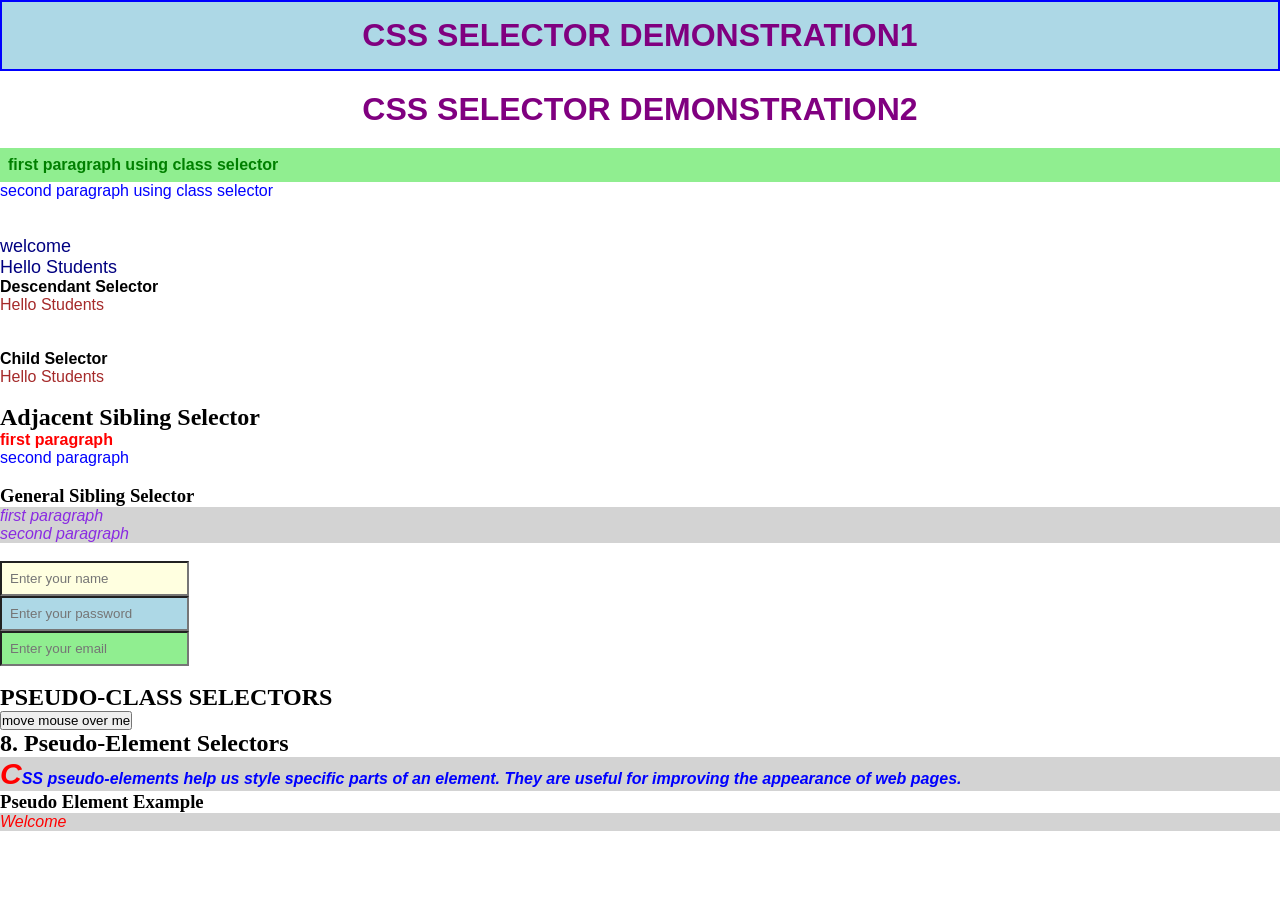
<file: CSS Selector/index.html>
<!DOCTYPE html>
<html lang="en">
<head>
    <meta charset="UTF-8">
    <meta name="viewport" content="width=device-width, initial-scale=1.0">
    <title>CSS SELECTOR</title>
    <link rel="stylesheet" href="style.css"> </link>
    <h1 ID="heading1">CSS SELECTOR DEMONSTRATION1</h1>
    <h1 ID="heading2">CSS SELECTOR DEMONSTRATION2</h1>
</head>
<body>
   <p class="demo"> first paragraph using class selector</p>
    <p class="demo1"> second paragraph using class selector</p>
    <br><br>
    <div>
        <p>welcome</p>
        <selection>
            <p>Hello Students</p>
        </selection>
    </div>
        <div class="container">
        <p>Descendant Selector </p>
        <selection>
            <p>Hello Students</p>
        </selection>
        <br><br>
      <div class="container">
        <p>Child Selector </p>
        <selection>
            <p>Hello Students</p>
        </selection>
    </div>
    </div>
<br>
    <h2> Adjacent Sibling Selector</h2>
 <p>first paragraph</p>
 <p>second paragraph</p>
 <br>
 <h3> General Sibling Selector</h3>
 <p>first paragraph</p>
 <p>second paragraph</p>
 <br>
<input type="text" placeholder="Enter your name"> <br>
<input type="password" placeholder="Enter your password"><br>
<input type="email" placeholder="Enter your email"><br>
<br>
<h2>  PSEUDO-CLASS SELECTORS</h2>
<button>move mouse over me</button>
 <!-- Pseudo-element selectors -->
    <h2>8. Pseudo-Element Selectors</h2>

    <p class="pseudo">
        CSS pseudo-elements help us style specific parts of an element.
        They are useful for improving the appearance of web pages.
    </p>

    <h3 class="after">Pseudo Element Example</h3>
  <p id="para" class="text">Welcome</p>

</body>
</html>
</file>
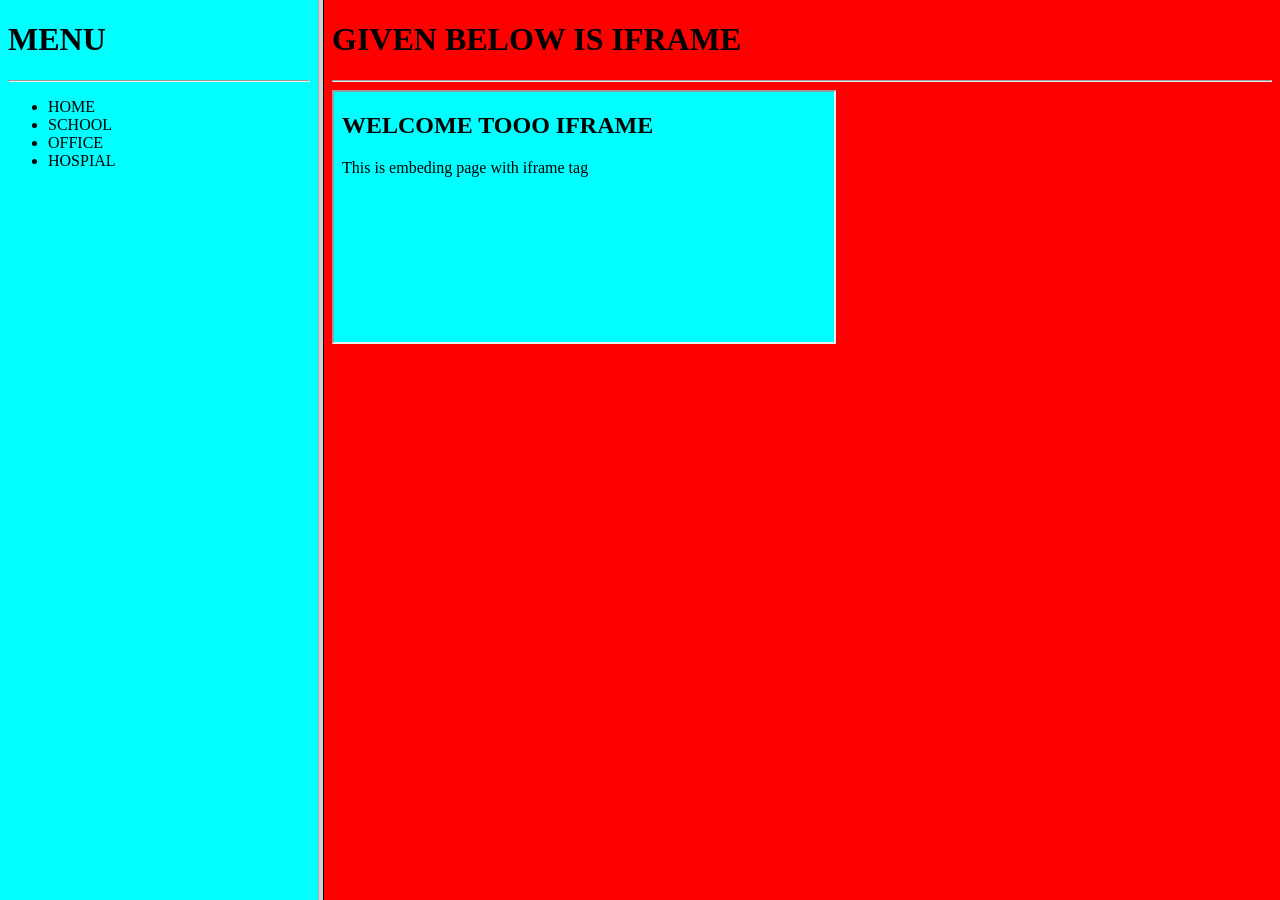
<file: Frames/Index.html>
<!DOCTYPE html>
<html lang="en">
<head>
    <meta charset="UTF-8">
    <meta name="viewport" content="width=device-width, initial-scale=1.0">
    <title>FRAMES</title>
</head>
  <frameset cols="25%,75%">
     <frame src="menu.html" >
     <frame src="content.html">
  </frameset>

</html>
</file>
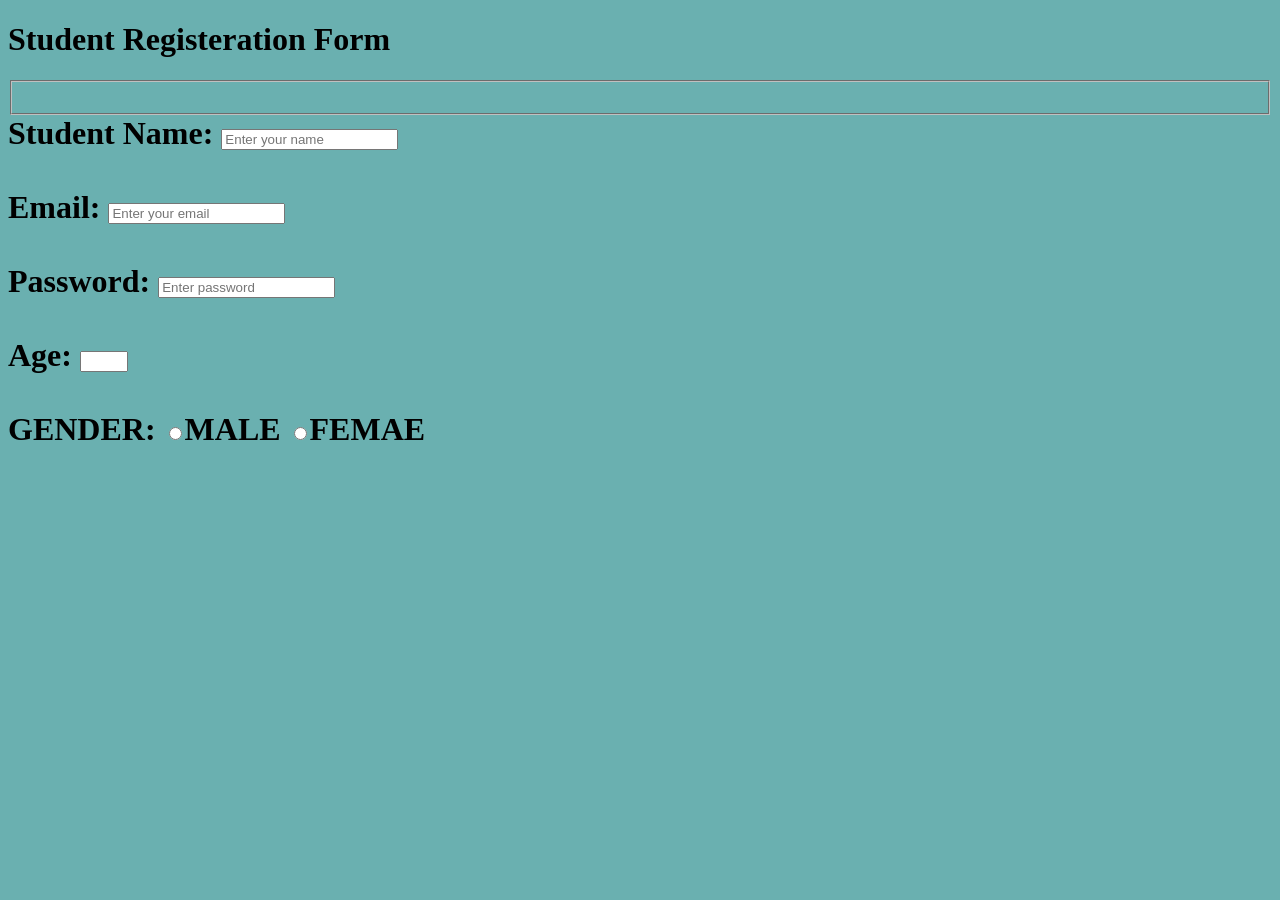
<file: Basics/Form.html>
<!DOCTYPE html>
<html lang="en">
<head>
    <meta charset="UTF-8">
    <meta name="viewport" content="width=device-width, initial-scale=1.0">
    <title>FORM</title>
</head>
<body style="background-color: rgb(106, 176, 176);">
    <h1> Student Registeration Form<h1>
    <fieldset></fieldset>
    <fore action="#" methods="post">
   
        <label>Student Name:</label>
        <input type="text" placeholder="Enter your name" name="sname" required>

    <br><br>

        <label>Email:</label>
        <input type="text" placeholder="Enter your email";>

    <br><br>

        <label>Password:</label>
        <input type="text" placeholder="Enter password" required;>

    <br><br>

        <label>Age:</label>
        <input type="number" min="5" max="50">

    <br><br>

        <lable>GENDER:</lable>
        <input type="radio" value="MALE">MALE
        <input type="radio" value="FEMALE">FEMAE
    </fieldset>
    </fore>
</body>
</html>
</file>
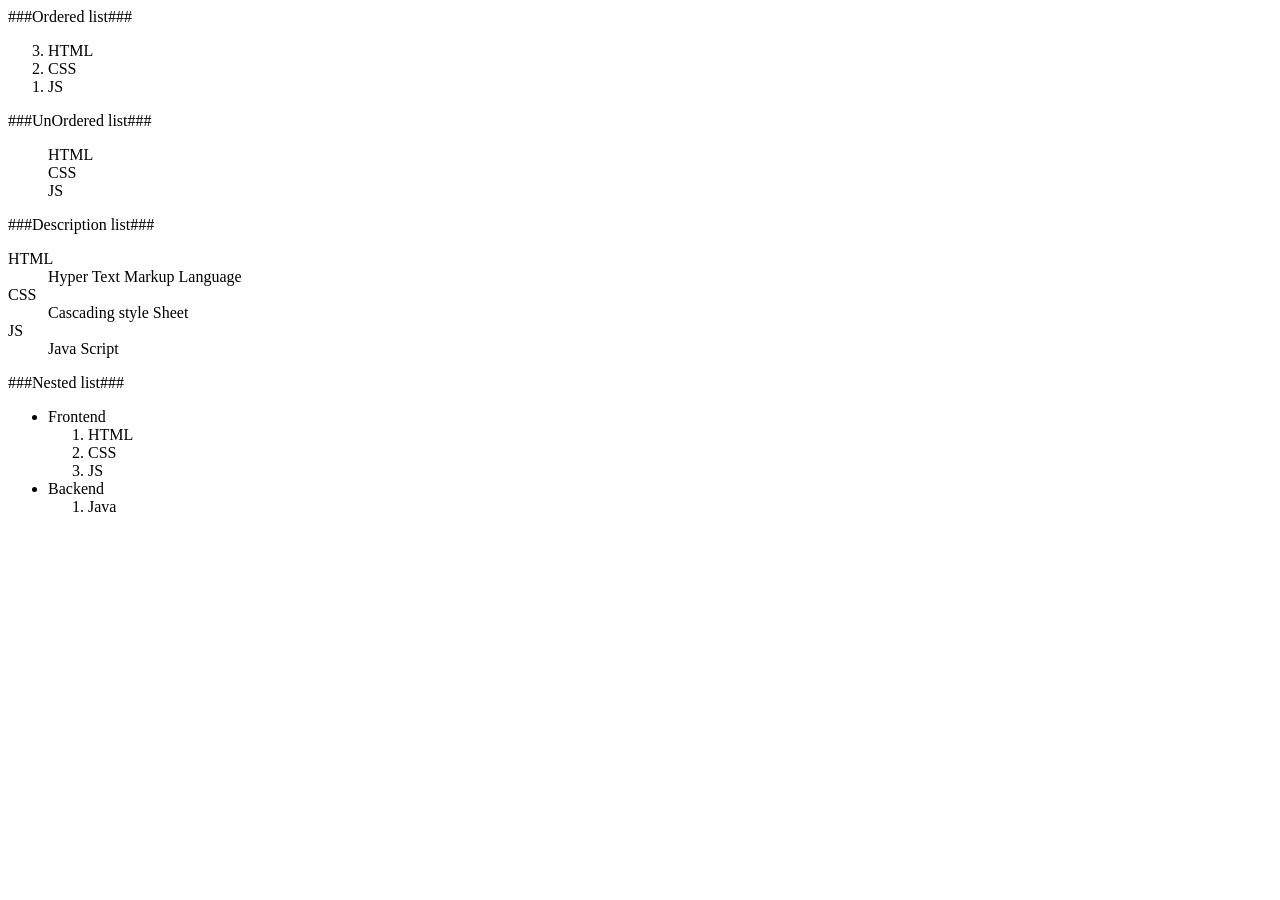
<file: Basics/List.html>
<html>
	<head>
		<title>HTML LISTS</title>
	</head>
	<body>
<!-- Ordered list -->
###Ordered list###
		<ol type="1" start="3" reversed>
			<li>HTML</li>
			<li>CSS</li>
			<li>JS</li>
		</ol>
<!-- UnOrdered list -->	
###UnOrdered list###
		<ul style="list-style-type:none;">
			<li>HTML</li>
			<li>CSS</li>
			<li>JS</li>
		</ul>
<!-- Description list -->	
###Description list###
		<dl>
			<dt>HTML</dt>
			<dd> Hyper Text Markup Language</dd>
			<dt>CSS</dt>
			<dd> Cascading style Sheet</dd>
			<dt>JS</dt>
			<dd> Java Script</dd>
		</dl>

	</body>
<!--Nested list-->
###Nested list###
		<ul>
			<li>Frontend
				<ol>
					<li>HTML</li>
					<li>CSS</li>
					<li>JS</li>	
				</ol>
			</li>

			<li>Backend
				<ol>
					<li>Java</li>
				</ol>
			</li>
		</ul>
</html>
</file>
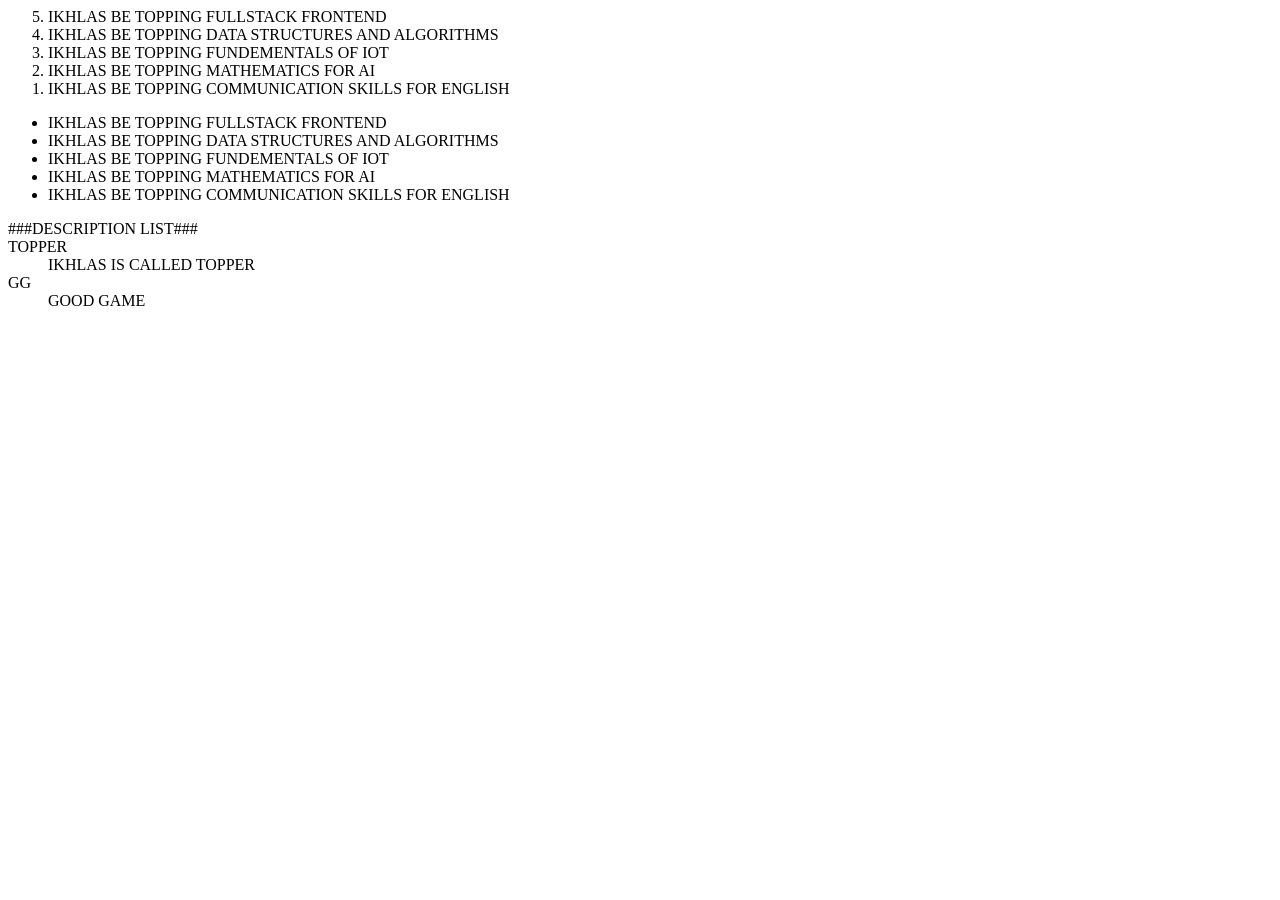
<file: Basics/lists.html>
<html>
      <head>
             <title>  HTML LISTS  </title>
      </head>
      <body>
             <ol type="1" start="5" reversed>
                     <li> IKHLAS BE TOPPING FULLSTACK FRONTEND </li>
                     <li> IKHLAS BE TOPPING DATA STRUCTURES AND ALGORITHMS </li>
                     <li> IKHLAS BE TOPPING FUNDEMENTALS OF IOT </li>
                     <li> IKHLAS BE TOPPING MATHEMATICS FOR AI </li>
                     <li> IKHLAS BE TOPPING COMMUNICATION SKILLS FOR ENGLISH </li>
             </ol>

             <ul style="list-style-type:disc;"> 
                     <li> IKHLAS BE TOPPING FULLSTACK FRONTEND </li>
                     <li> IKHLAS BE TOPPING DATA STRUCTURES AND ALGORITHMS </li>
                     <li> IKHLAS BE TOPPING FUNDEMENTALS OF IOT </li>
                     <li> IKHLAS BE TOPPING MATHEMATICS FOR AI </li>
                     <li> IKHLAS BE TOPPING COMMUNICATION SKILLS FOR ENGLISH </li>
             </ul> 
<!-- description list -->
###DESCRIPTION LIST###
<d1>
    <dt> TOPPER </dt>
    <dd> IKHLAS IS CALLED TOPPER <dd>
    <dt> GG </dt>
    <dd> GOOD GAME <dd>

</d1>

      
      </body>
</html>
</file>
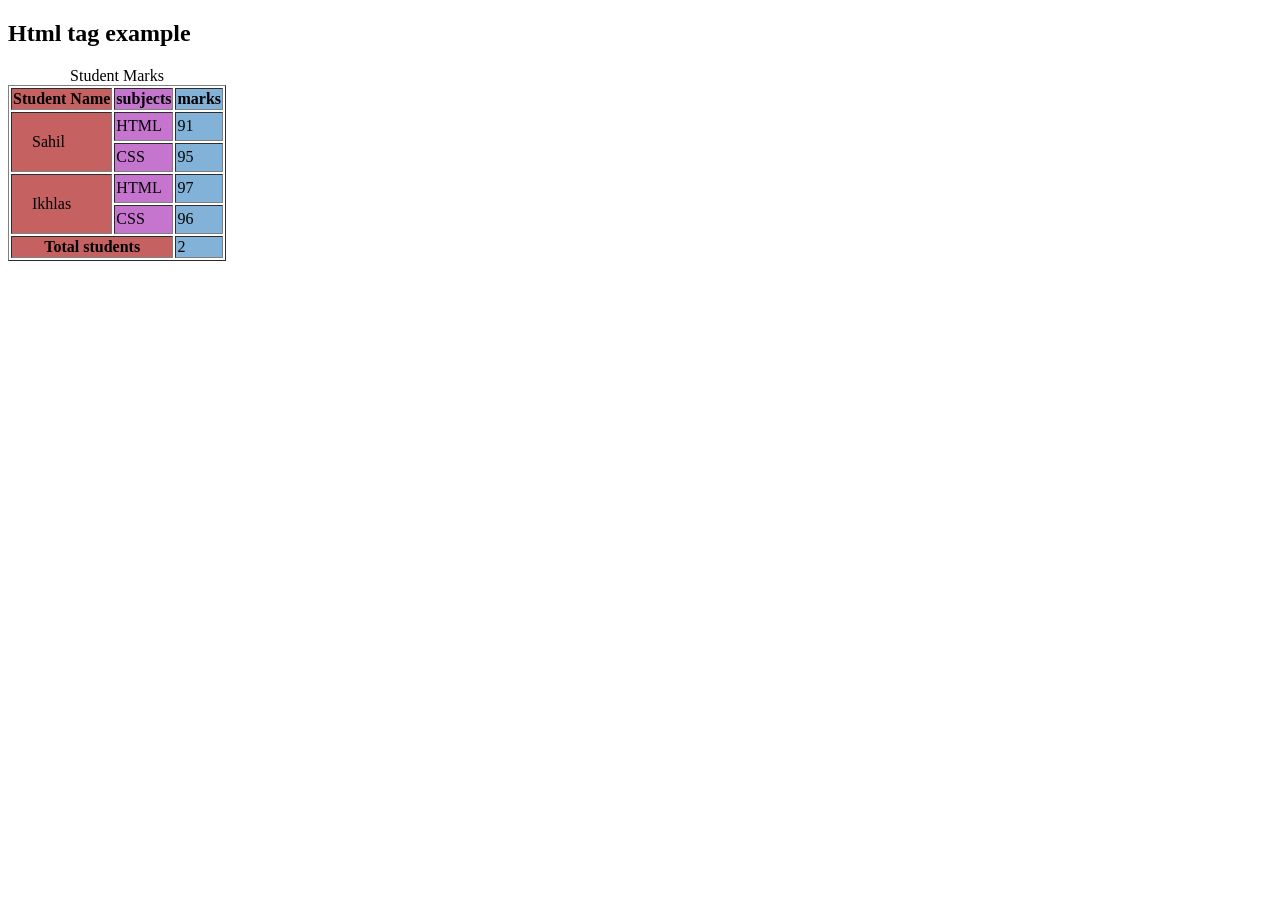
<file: Basics/namelist.html>
<!DOCTYPE html>
<html lang="en">
<head>
    <meta charset="UTF-8">
    <meta name="viewport" content="width=device-width, initial-scale=1.0">
    <title>Document</title>
</head>
<body>
    <h2>Html tag example</h2>
    <table border="1">
                <caption> Student Marks</caption>
                <coLgroup>
                          <col style="background-color: rgb(198, 97, 97);">
                          <col style="background-color: rgb(197, 117, 206);">
                          <col style="background-color: rgb(130, 178, 215);">
                </coLgroup>
                <thead>
                <tr>
                    <th>Student Name</th>
                    <th>subjects</th>
                    <th>marks</th>
                </tr>
                    </thead>
                    <tbody>
                <tr>
                <td rowspan="2" style="padding: 20px;">Sahil </td>
                <td>HTML</td>
                <td>91</td>
                    </tr>
                    <tr>
               
                <td>CSS</td>
                <td>95</td>
                    </tr>
                     <tr>
                <td rowspan="2" style="padding: 20px;">Ikhlas</td>
                <td>HTML</td>
                <td>97</td>
                    </tr>
                    <tr>
               
                <td>CSS</td>
                <td>96</td>
                    </tr>
                    </tbody>
                    <tfoot>
                    <tr>
                <th colspan="2">Total students</th>
                
                <td>2</td>
                    </tr>
                    </tfoot>
    </table>
</body>
</html>
</file>
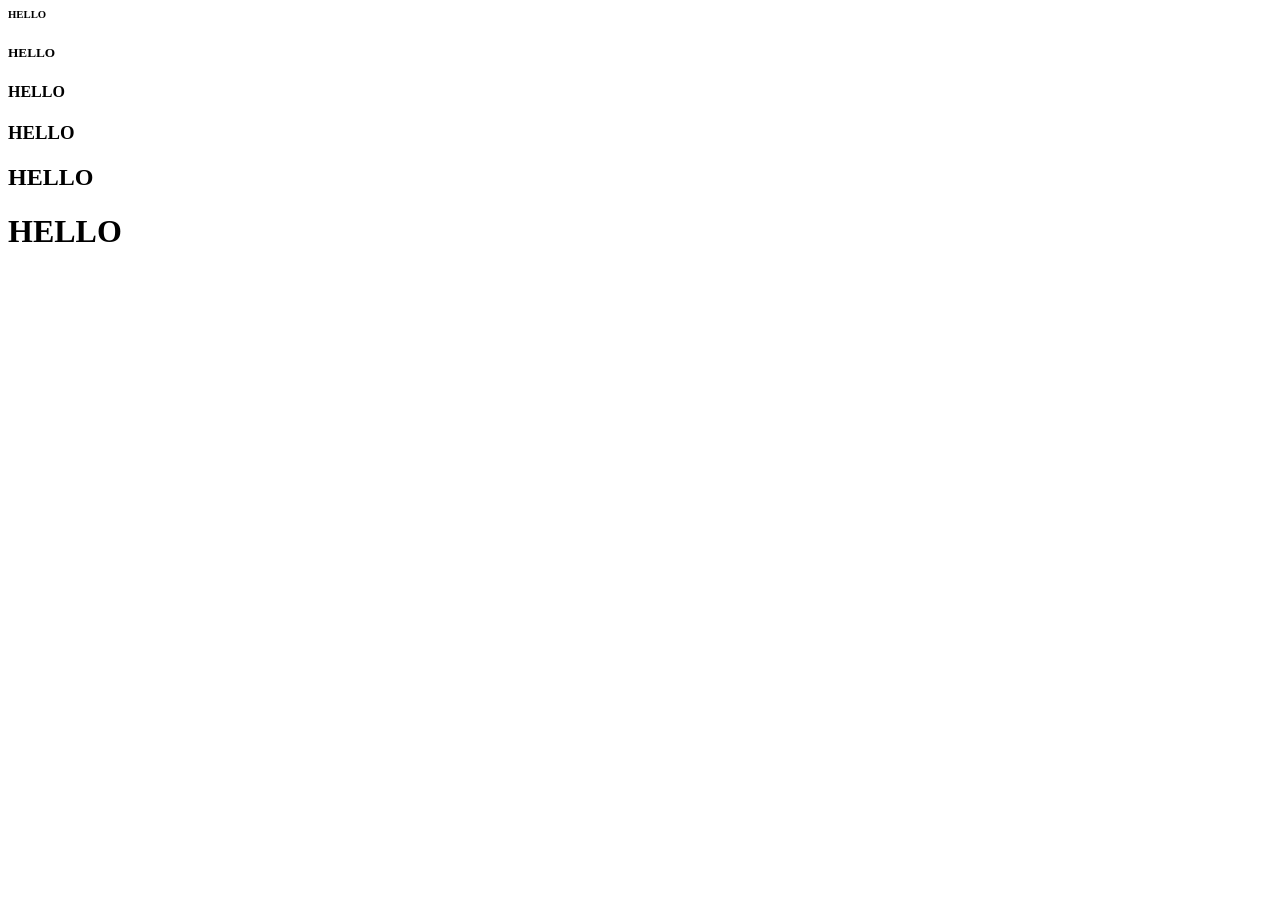
<file: Basics/sample.html>
<html>
      <head>
            <title> WELCOME </title>
      </head>
      <body>
            <h6 style colour:blue> HELLO </h6>
            <h5> HELLO </h5>
            <h4> HELLO </h4>
            <h3> HELLO </h3>
            <h2> HELLO </h2>
            <h1> HELLO </h1>
      </body>
</html>
</file>
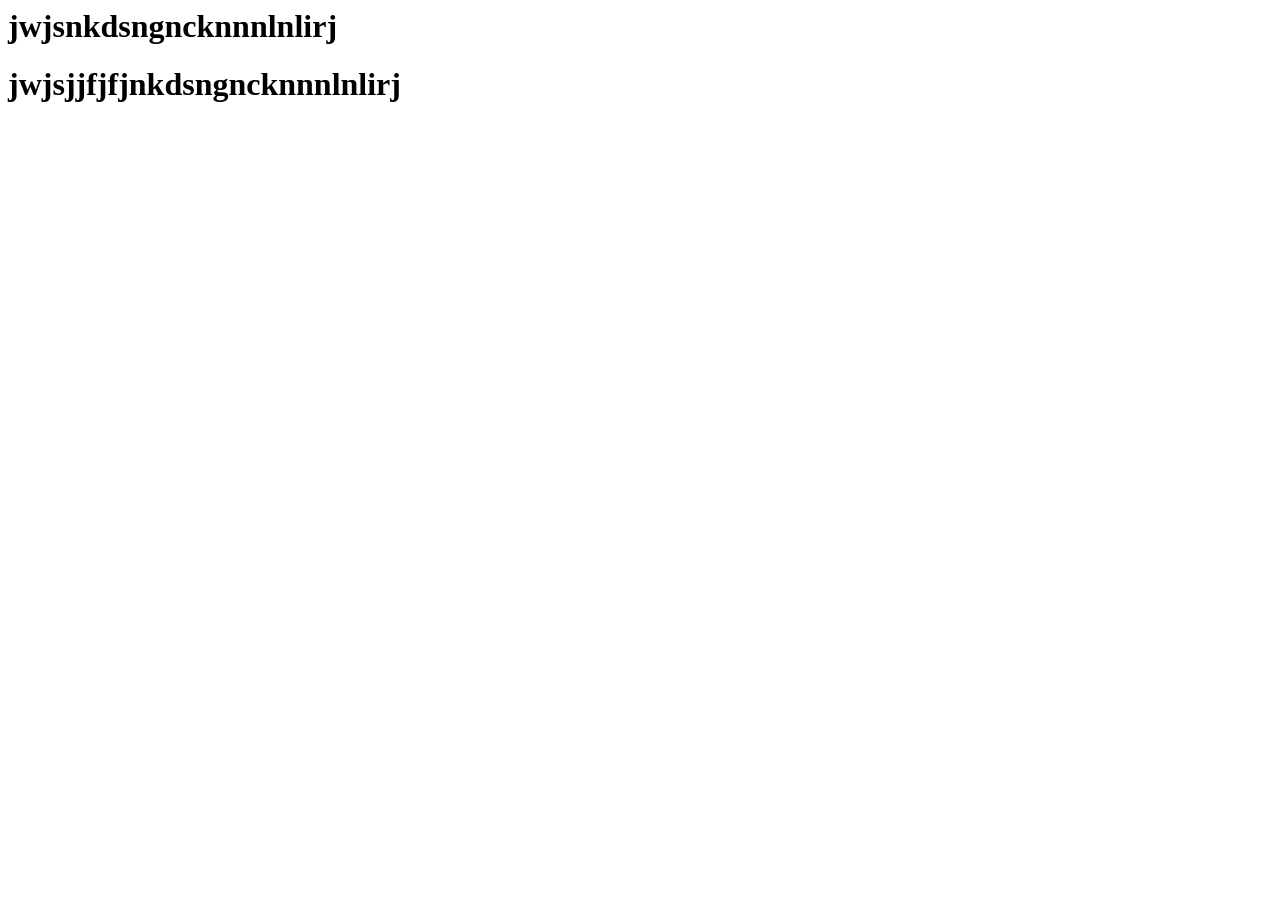
<file: Basics/webpage.html>
<html>
<head>
       <title>STUDENT DETAILS</title>
       <style>


       </style>
</head>
<body>
 <h1> jwjsnkdsngncknnnlnlirj </h1>
      </body>
<head>
  <title> jfefw </title>

</head>
<body>
 <h1> jwjsjjfjfjnkdsngncknnnlnlirj </h1>
      </body>

</html>
</file>
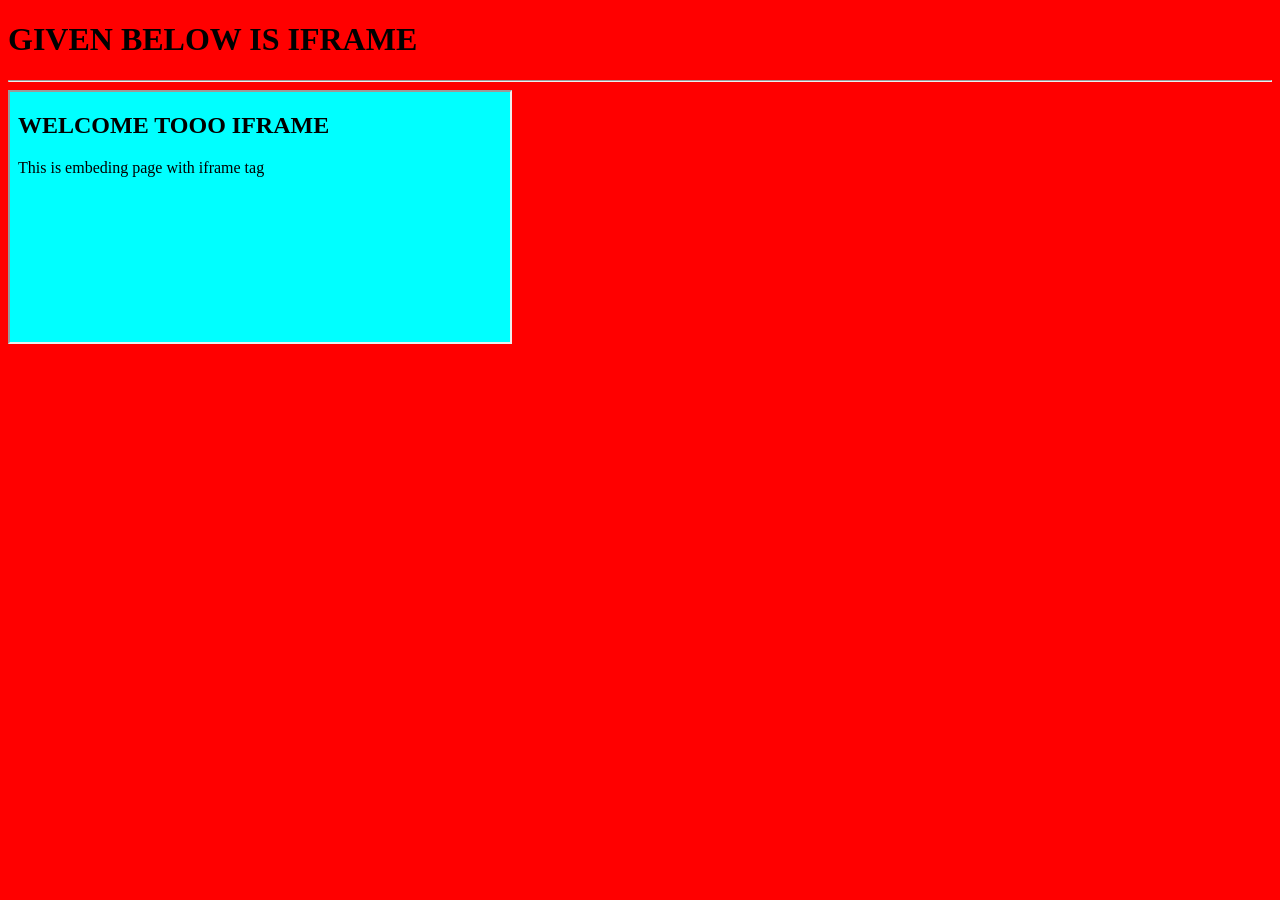
<file: Frames/content.html>
<!DOCTYPE html>
<html lang="en">
<head>
    <meta charset="UTF-8">
    <meta name="viewport" content="width=device-width, initial-scale=1.0">
    <title>CONTENT</title>
</head>
<body bgcolor="red">
    <h1>GIVEN BELOW IS IFRAME</h1>
    <hr>
     <iframe src="embed.html" width="500"; height="250"></iframe>
   
</body>
</html>
</file>
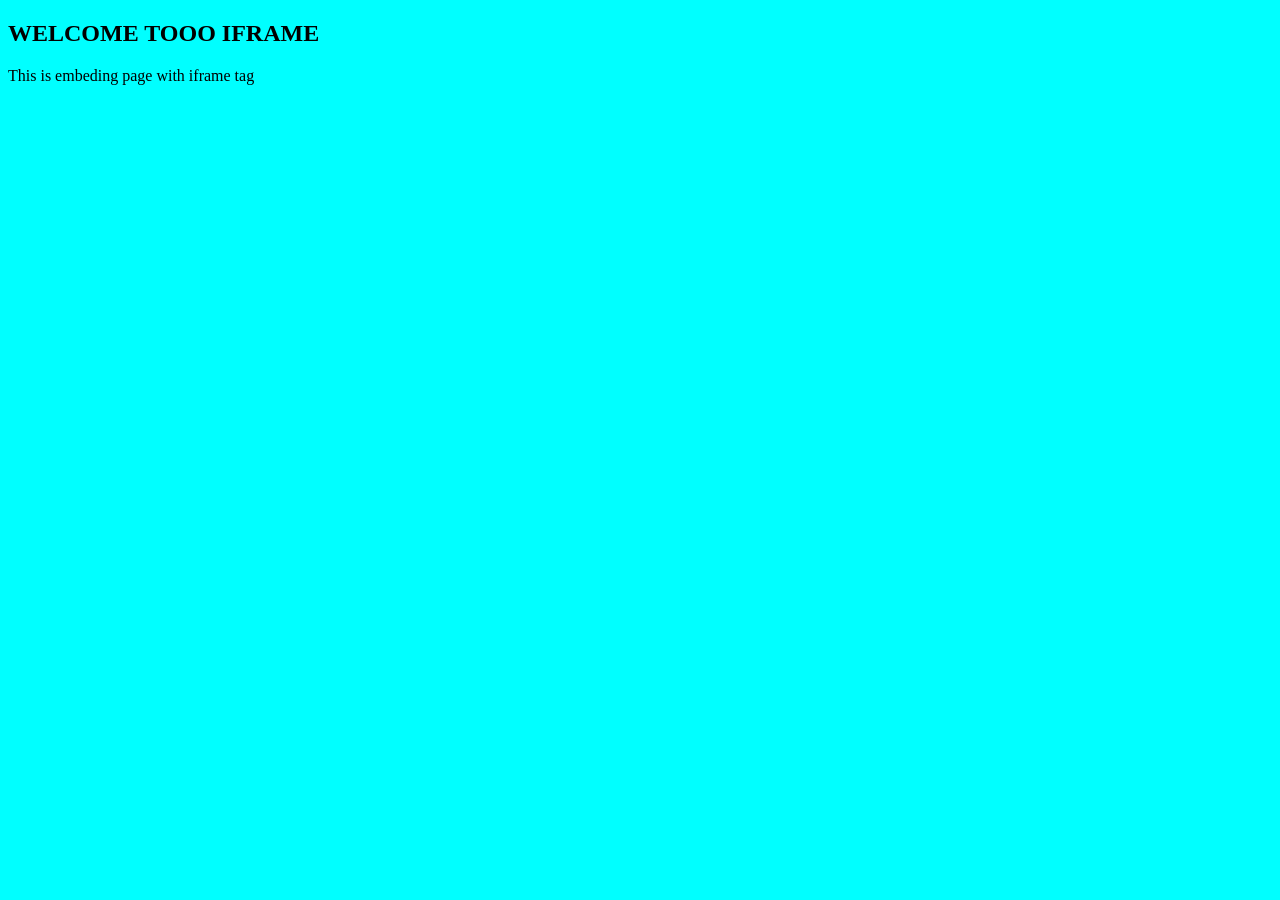
<file: Frames/embed.html>
<!DOCTYPE html>
<html lang="en">
<head>
    <meta charset="UTF-8">
    <meta name="viewport" content="width=device-width, initial-scale=1.0">
    <title>IFRAME CONTENT</title>
</head>
<body style="background-color: aqua;">
    <h2>WELCOME TOOO IFRAME</h2>
    <p>
        This is embeding page with iframe tag
    </p>
</body>
</html>
</file>
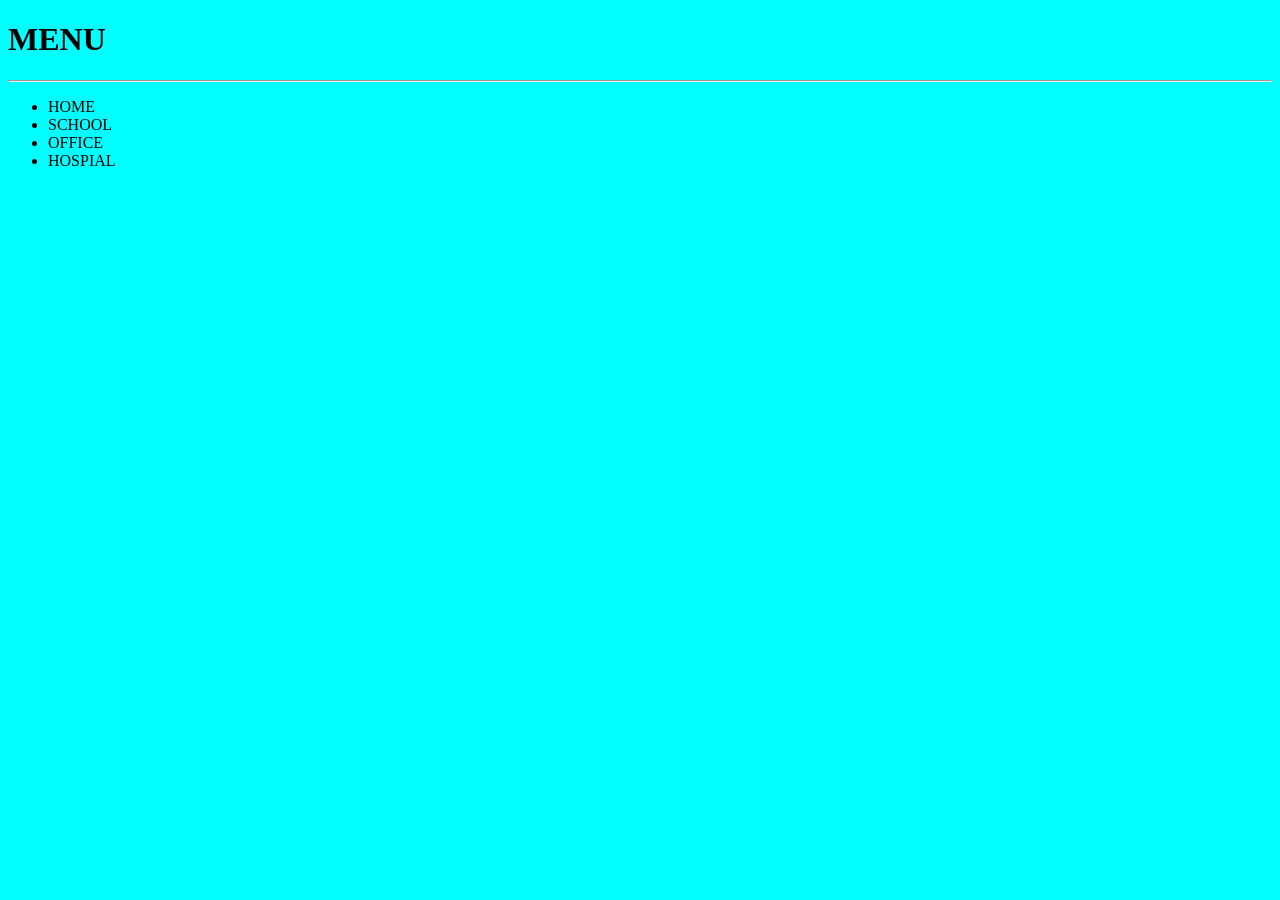
<file: Frames/menu.html>
<!DOCTYPE html>
<html lang="en">
<head>
    <meta charset="UTF-8">
    <meta name="viewport" content="width=device-width, initial-scale=1.0">
    <title>MENU</title>
</head>
<body style="background-color: aqua;">
    <h1>MENU</h1>
    <hr>
    <ul>
        <li>HOME</li>
        <li>SCHOOL</li>
        <li>OFFICE</li>
        <li>HOSPIAL</li>
    </ul>
</body>
</html>
</file>
<file: CSS Selector/style.css>
* {
    margin: 0;
    padding: 0;
    box-sizing: border-box;
}
h1 {
    color: darkblue;
    text-align: center;
    margin-bottom: 20px;
}

#heading1 {
    background-color: lightblue;
    padding: 15px;
    border: 2px solid blue;
}
.demo {
    color: green;
    font-weight: bold;
    background-color: lightgreen;
    padding: 8px;
}
h1,p {
    font-family: Arial;
    color: purple;
}
div p {
    color: navy;
    font-size: 18px;
}
.container p {
    color: brown;
    font-size: 16px;
}
.container > p {
    color: black;
    font-weight: bold;
}
h2 + p {
    color: red;
    font-weight: bold;
}
h3 ~ p {
    color: blueviolet;
    font-style: italic;
    background-color: lightgray;
}
input[type="text"] {
    background-color: lightyellow;
    padding: 8px;
}
input[type="password"] {
    background-color: lightblue;
    padding: 8px;
}
input[type="email"] {
    background-color: lightgreen;
    padding: 8px;
}
button:hover {
    background-color: orange;
    color: white;
    Text-size: 24px;
}
button:active {
    background-color: red;
}
input:focus {
    outline: 2px solid blue;
    background-color: lightyellow;
}
.pseudo::first-letter {
    font-size: 30px;
    color: red;
    font-weight: bold;
}
.pseudo::first-line {
    color: blue;
}
p {
    color: blue;
}

/* Class selector - higher than element selector */
.text {
    color: green;
}

/* ID selector - higher than class selector */
#para {
    color: red;
}
</file>
